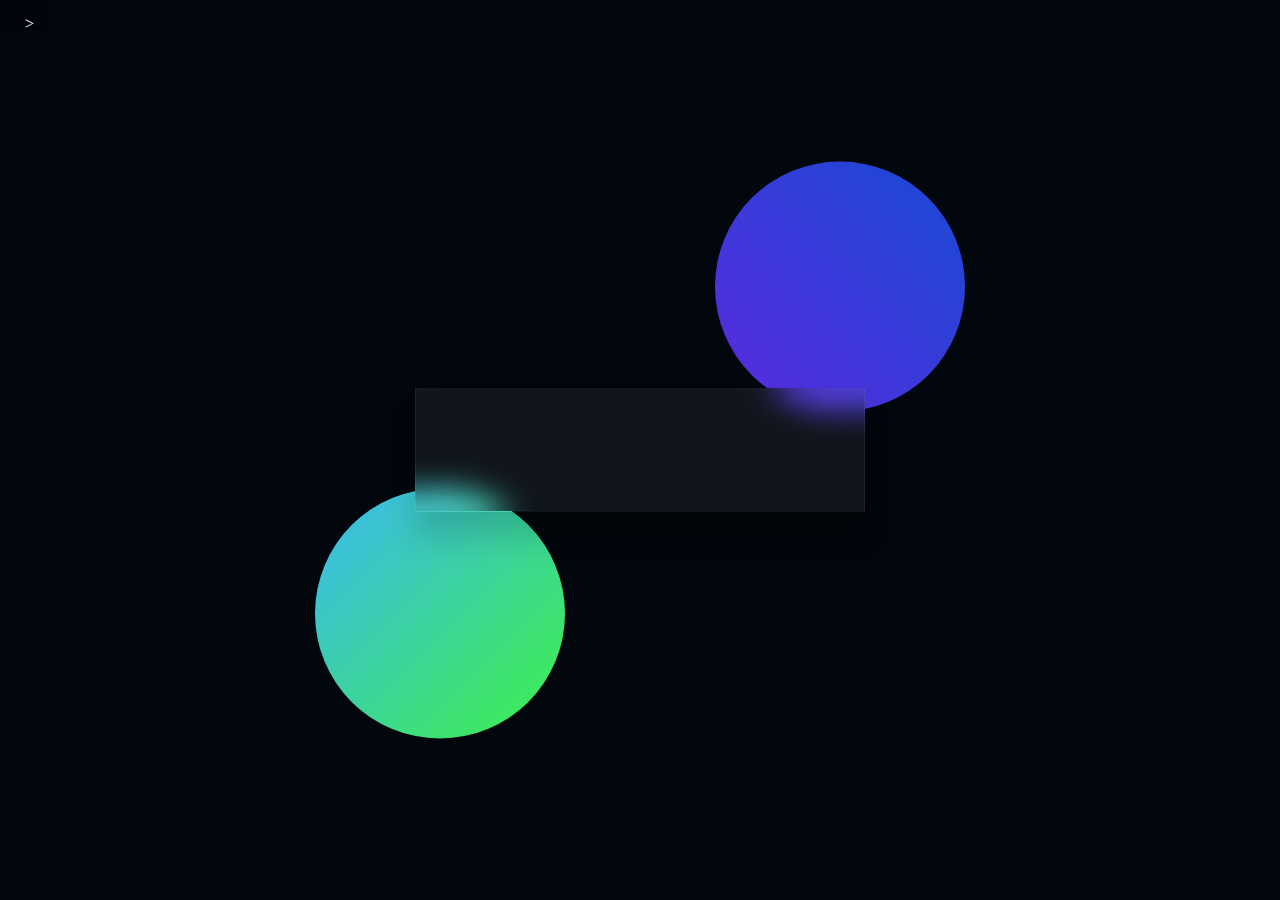
<file: index.html>
<!DOCTYPE html>
<html lang="ca">
<head>
    <title>Hodiny</title>
    <link href="https://fonts.googleapis.com/css2?family=Roboto+Mono:wght@600&display=swap" rel="stylesheet">
    <link rel="stylesheet" href="./css/style.css">
</head>
<body>
    <div class="container">
        <div class="shape1"></div>
        <div class="shape2"></div>
        <div class="clock">
            <div id="day"></div>
            <div class="wrapper">
                <div id="time"></div>
                <div id="midday"></div>
            </div>
        </div>
    </div>
    <a href="./ohnostroj/index2.html" class="button">></a>
   
    <script src="./js/script.js"></script>
</body>
</html>
</file>
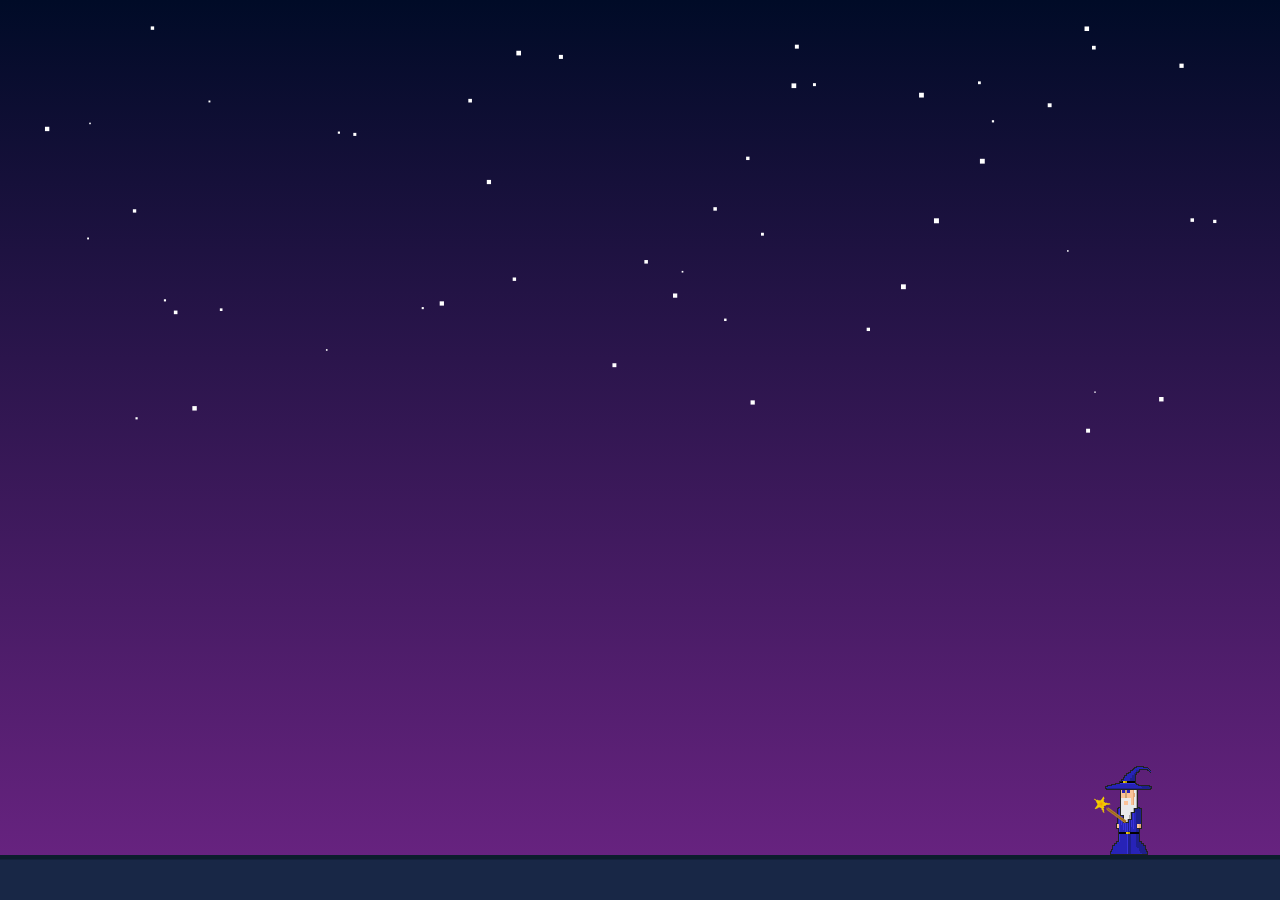
<file: ohnostroj/index2.html>
<!DOCTYPE html>
<html lang="cs">
    <head>
        <meta charset="UTF-8" />
        <meta name="viewport" content="width=device-width, initial-scale=1.0" />
        <title>✨Ohnostroj</title>
        <link rel="stylesheet" href="./css2/style.css" />
    </head>
    <body>
        <canvas id="background"></canvas>
        <canvas id="firework"></canvas>
        <script src="./js2/pozadi.js"></script>
        <script src="./js2/script.js"></script>
        
    </body>
</html>
</file>
<file: css/style.css>
*,
*:before,
*:after{
    padding: 0;
    margin: 0;
    box-sizing: border-box;
}
body{
    background-color: #02070d;
}
.container{
    width: 450px;
    position: absolute;
    transform: translate(-50%,-50%);
    left: 50%;
    top: 50%;
}
.container *{
    color: #ffffff;
    font-family: "Roboto Mono",monospace;
}
.clock{
    width: 100%;
    background-color: rgba(255,255,255,0.06);
    padding: 50px 25px;
    border: 1.5px solid rgba(255,255,255,0.06);
    box-shadow: 0 25px 30px rgba(0,0,0,0.15);
    backdrop-filter: blur(15px);
}
#day{
    position: relative;
    font-size: 20px;
    text-transform: uppercase;
    color: #c5c5c5;
    text-align: center;
}
.wrapper{
    text-align: center;
}
#time{
    font-size: 70px;
    display: inline-block;
}
#midday{
    display: inline-block;
    font-size: 30px;
}
.shape1{
    height: 250px;
    width: 250px;
    position: absolute;
    background: linear-gradient(
        45deg,
        #5a2adf,
        #184ad3
    );
    border-radius: 50%;
    z-index: -1;
    bottom: 100px;
    right: -100px;
    animation: animate 5s ease-in-out infinite;  
  }

  @keyframes animate{
    0%,100%{
      transform: translateY(20px);
    }
    50%{
      transform: translateX(-20px);
    }
  }

.shape2{
    height: 250px;
    width: 250px;
    position: absolute;
    background: linear-gradient(
        135deg,
        #3ab8f3,
        #3ef047
    );
    border-radius: 50%;
    top: 100px;
    left: -100px;
    z-index: -1;
    animation: animate 5s ease-in-out infinite;  
}

.button{
  background-color: rgba(0, 0, 0, 0.15); 
  border: none;
  color: white;
  padding: 15px 25px;
  text-align: center;
  text-decoration: none;
  display: inline-block;
  font-size: 16px;
  position: absolute;
  width: 10px;
  height: 20px;
}
</file>
<file: ohnostroj/css2/style.css>
/* basic styles for black background and pointer cursor */
body {
	margin: 0;
}

canvas {
    cursor: pointer;
    position: absolute;
}
</file>
